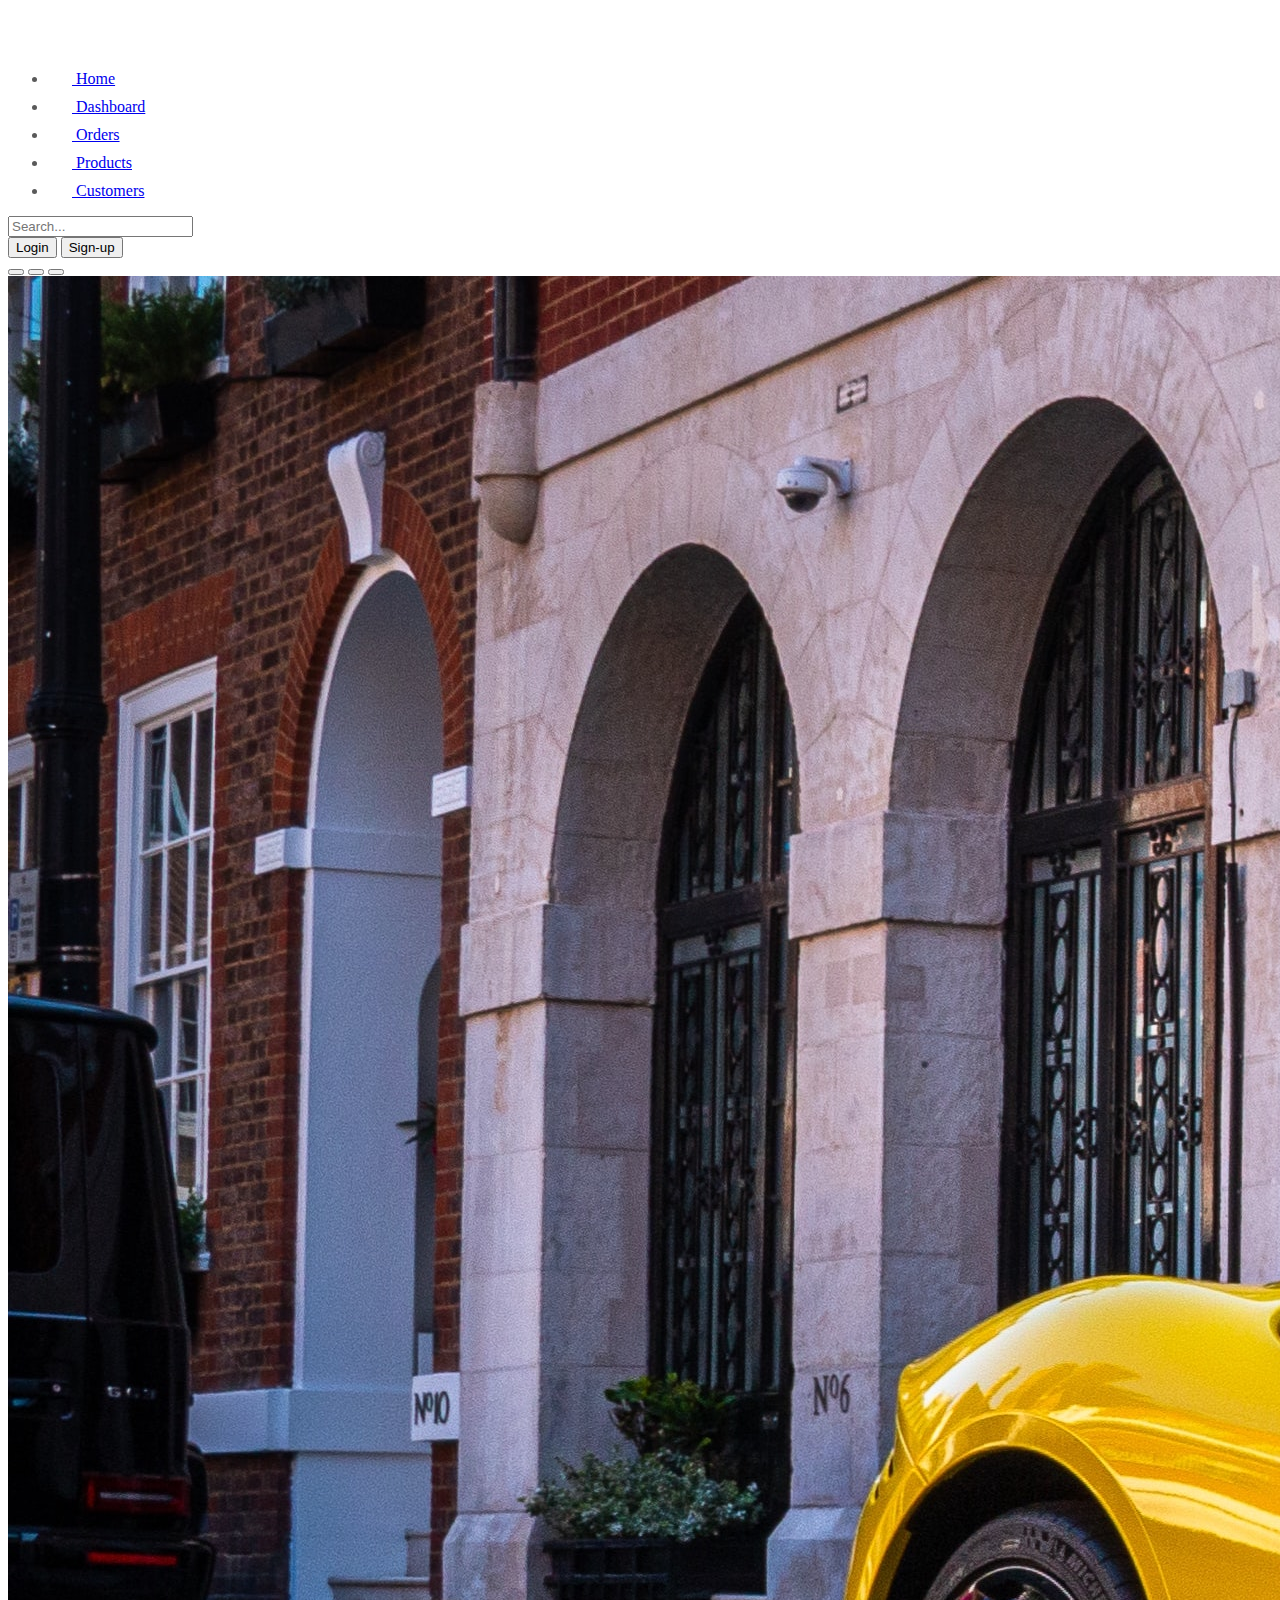
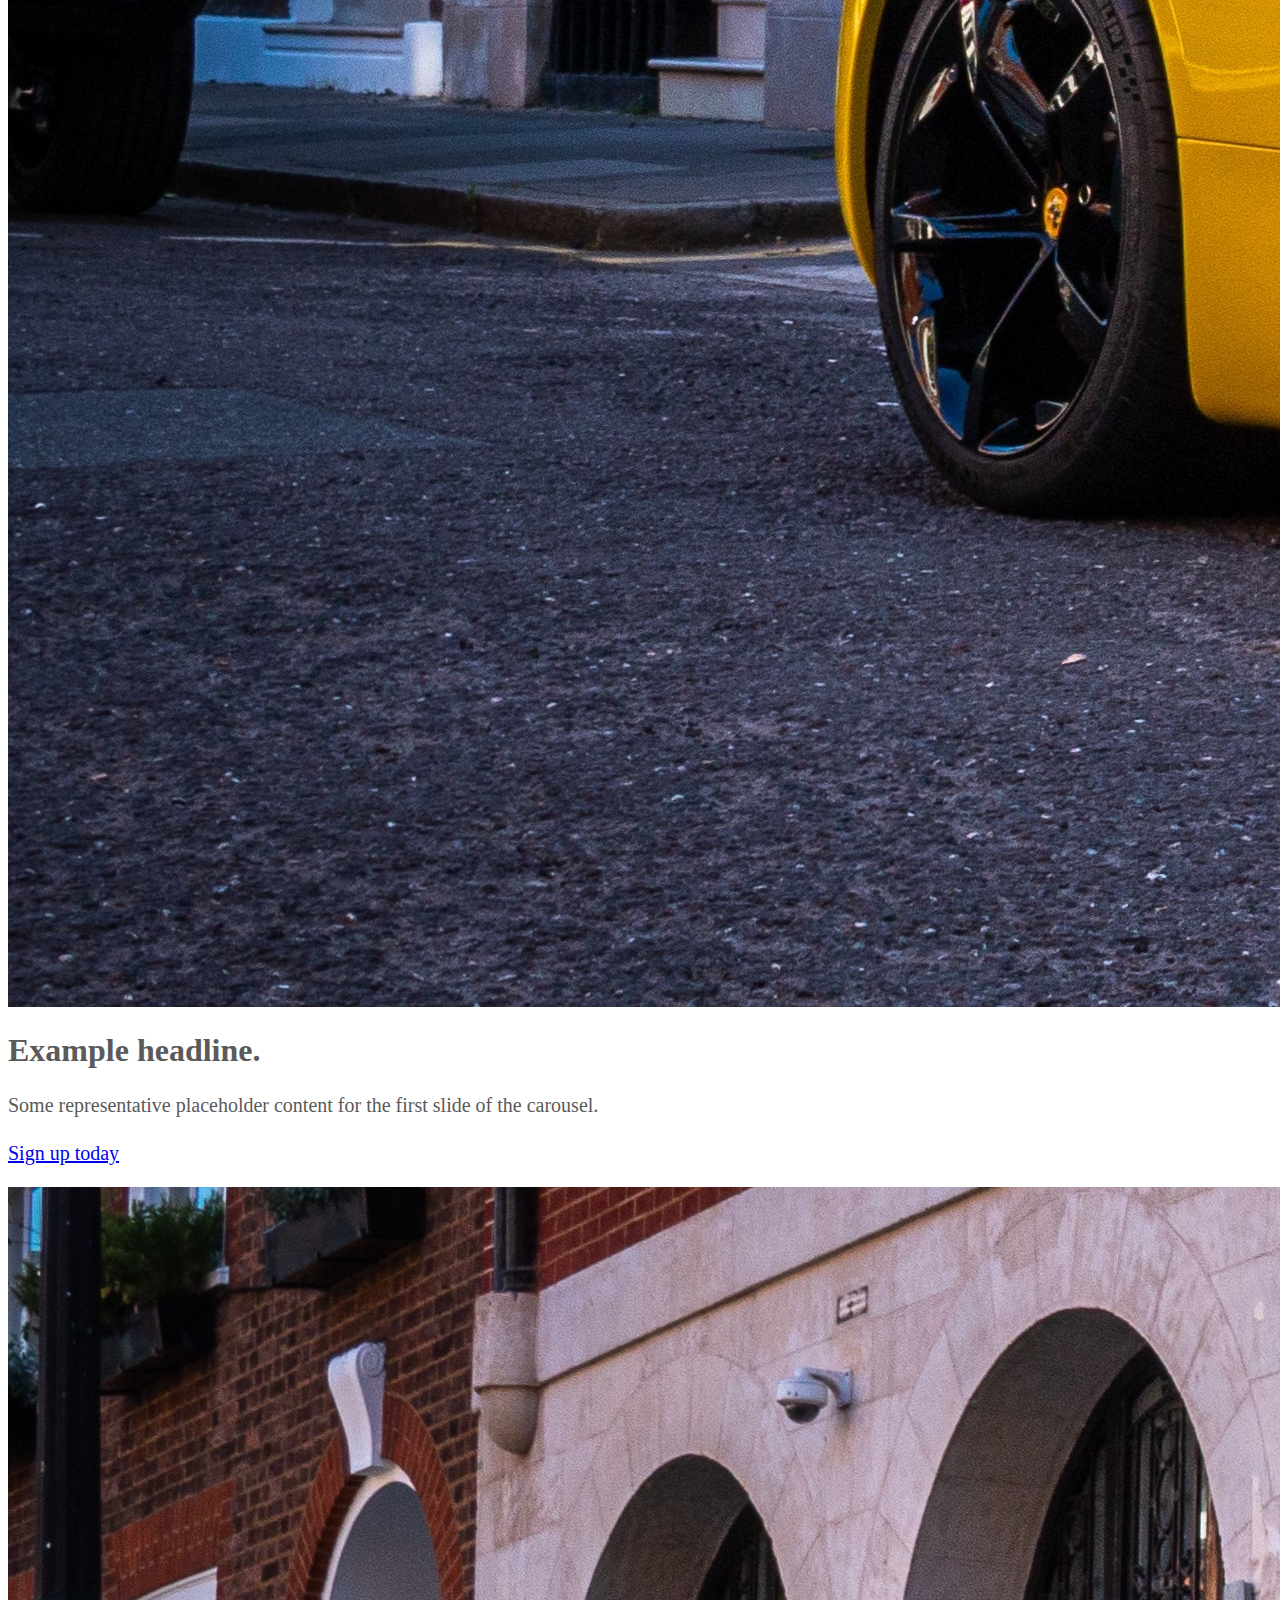
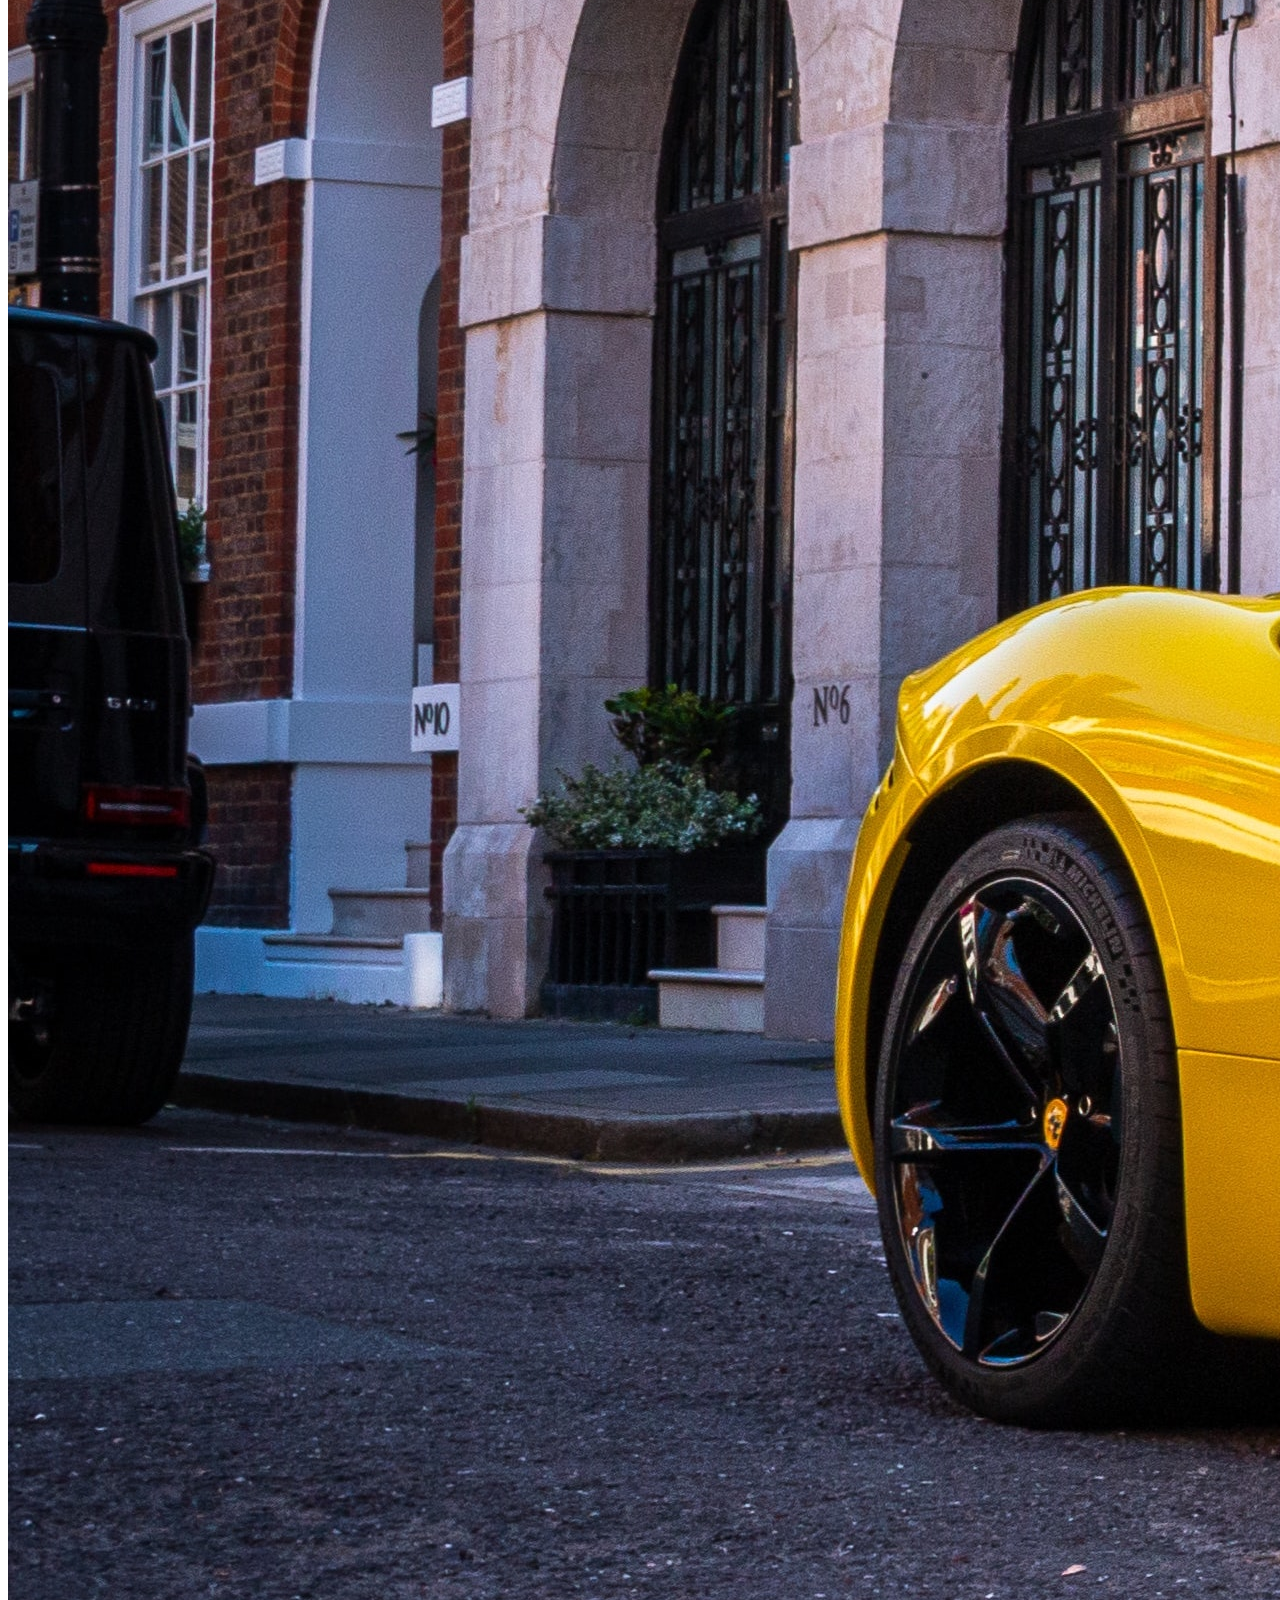
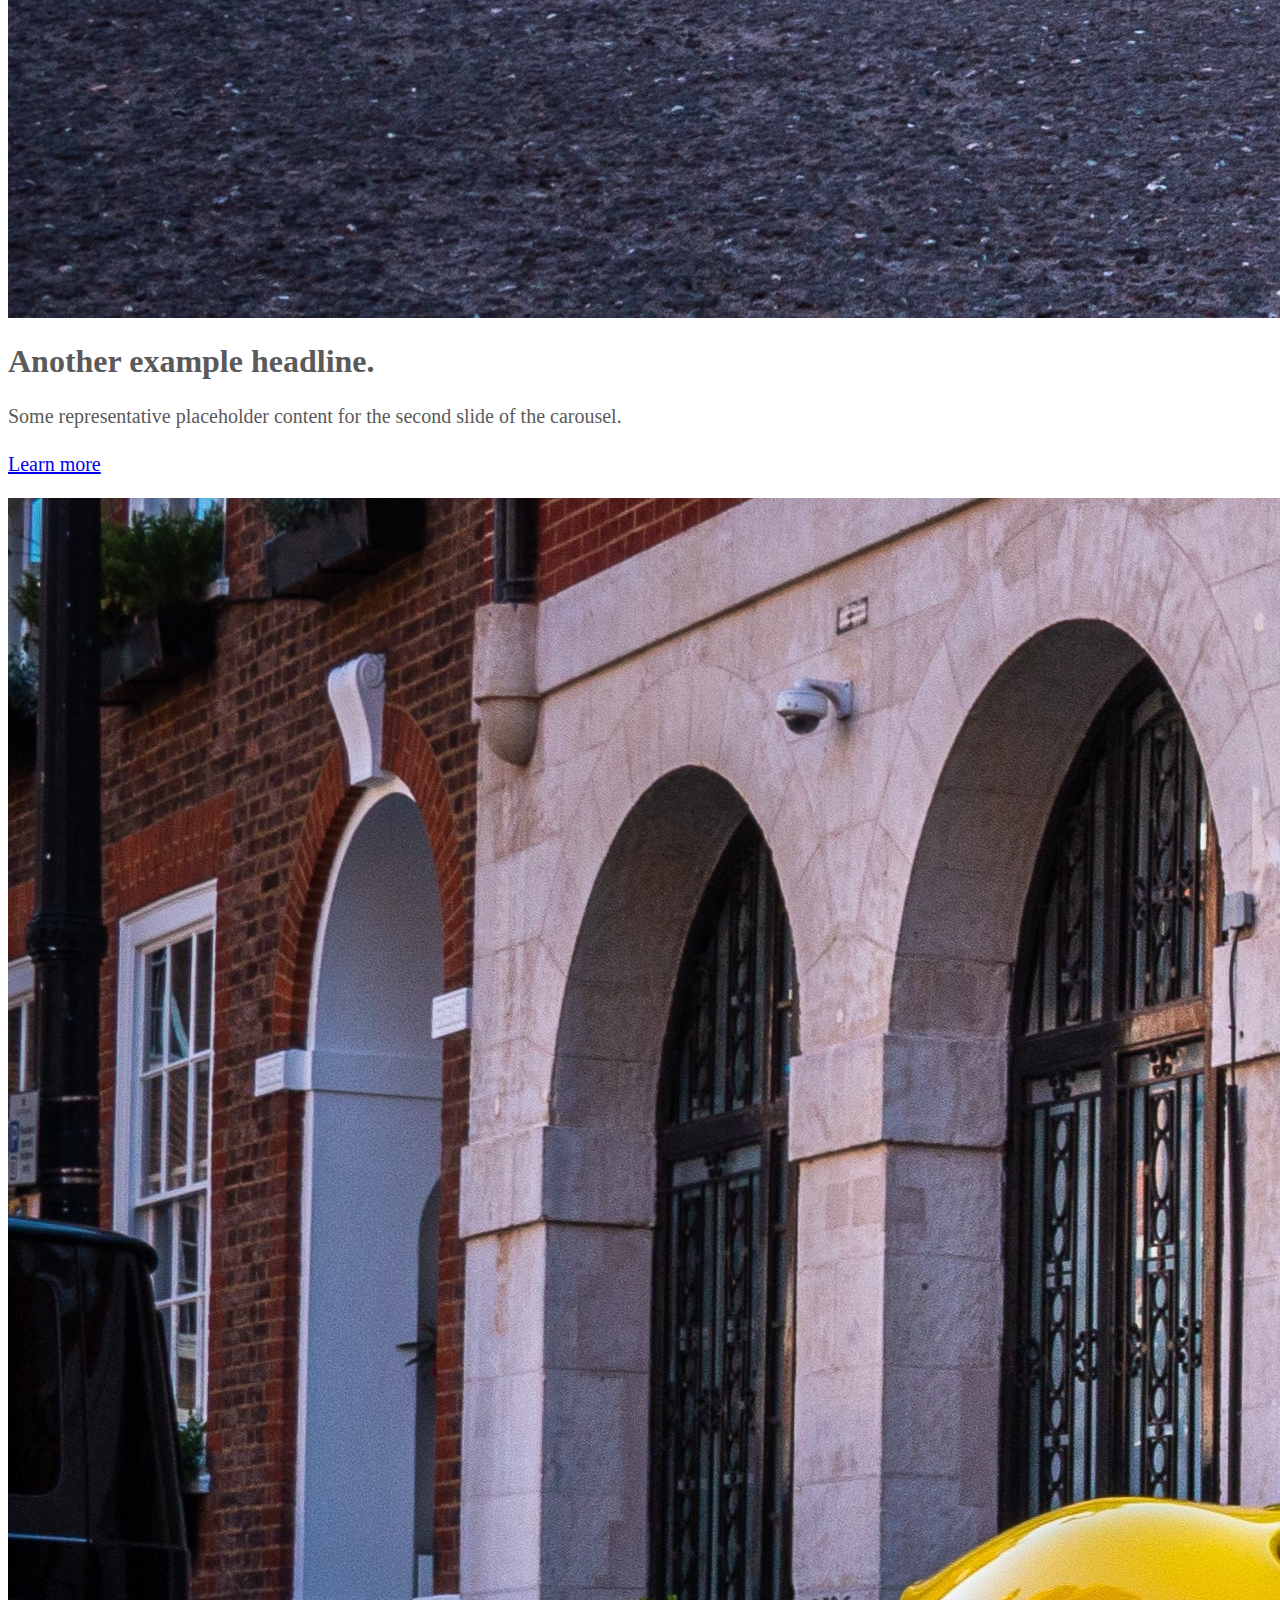
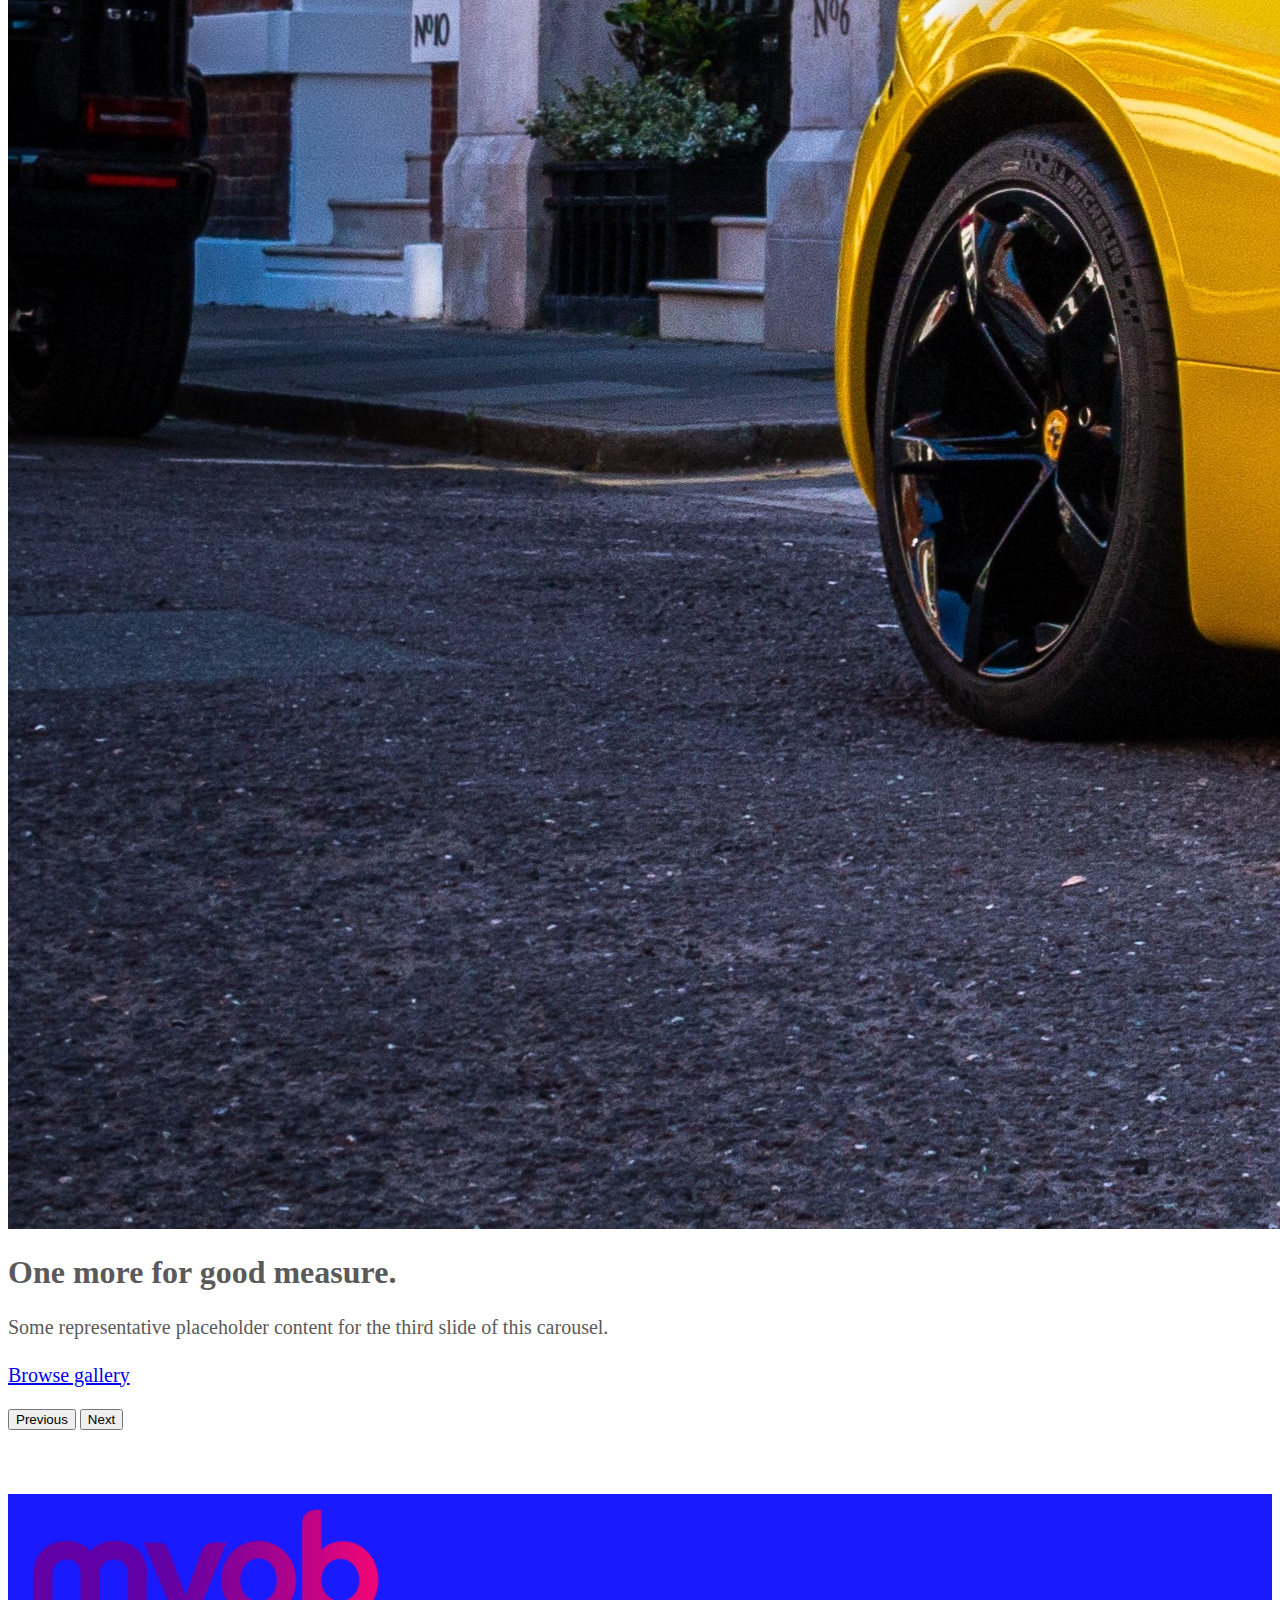
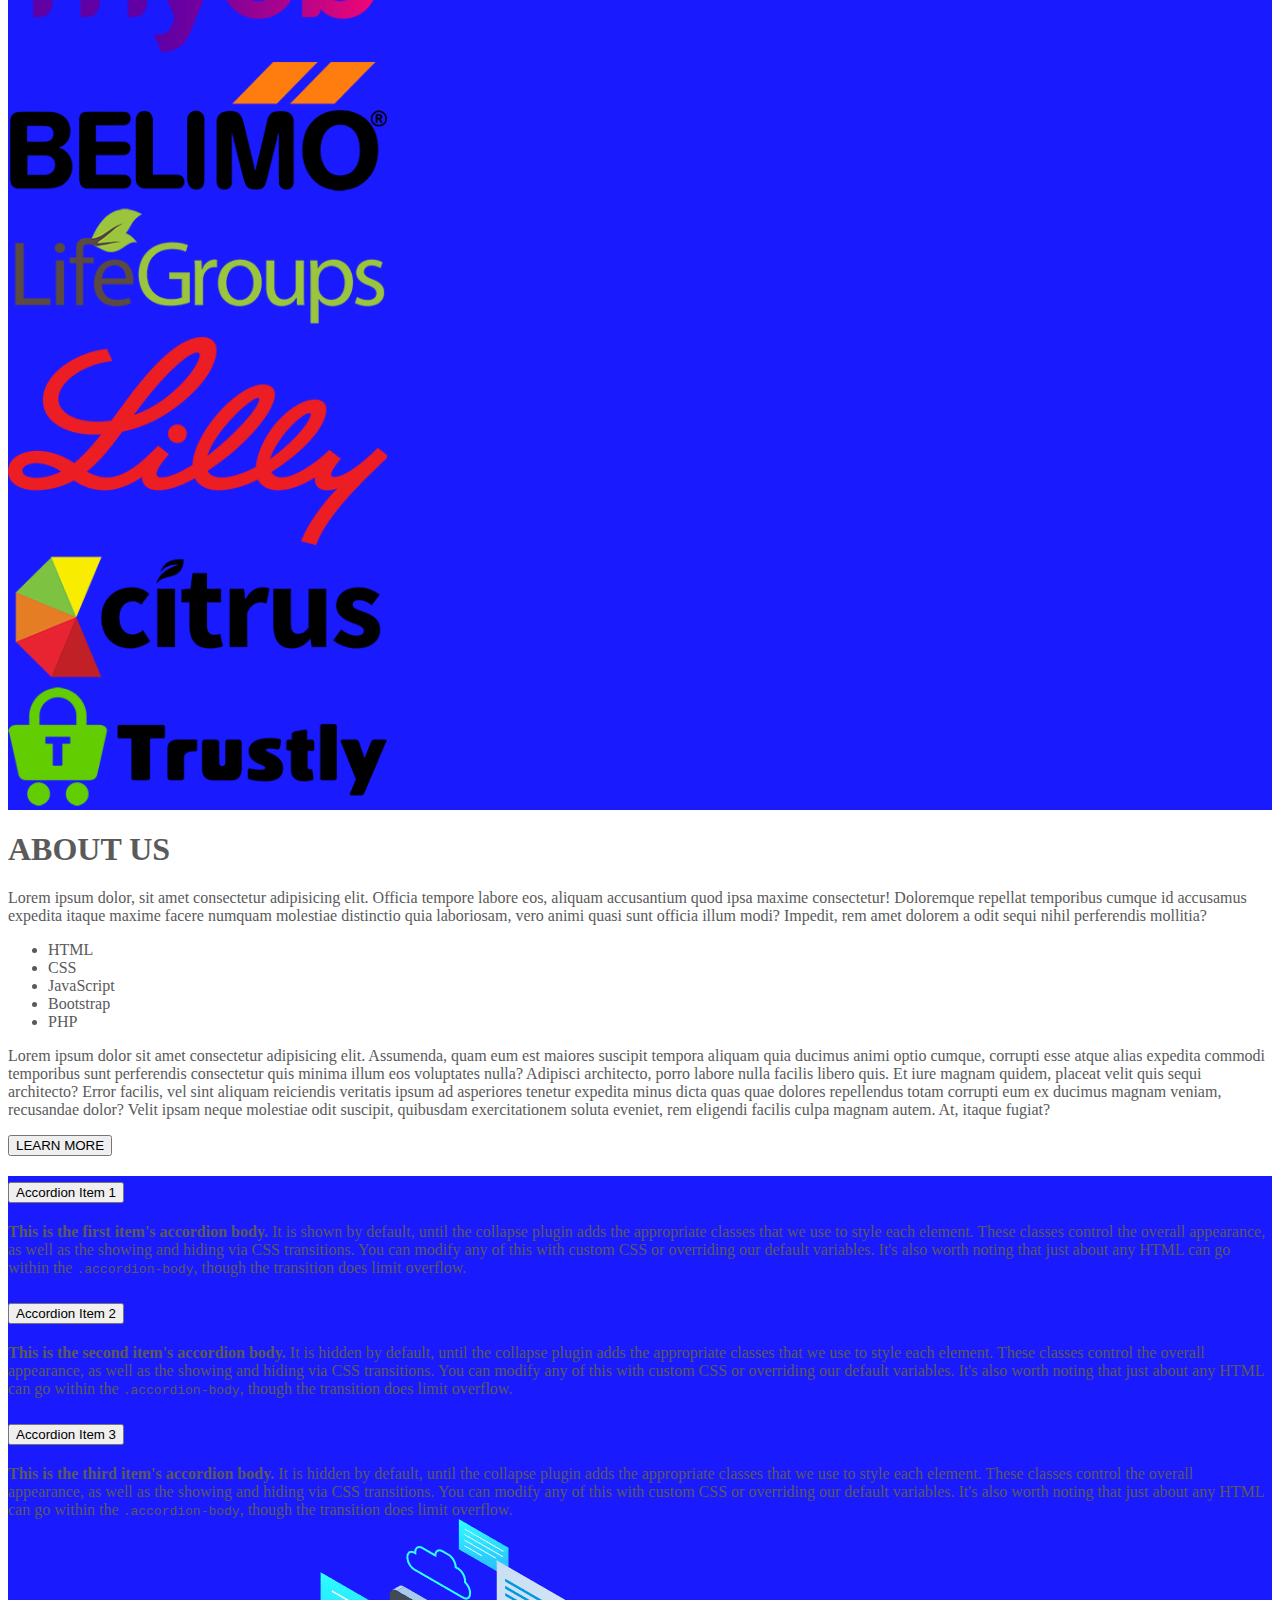
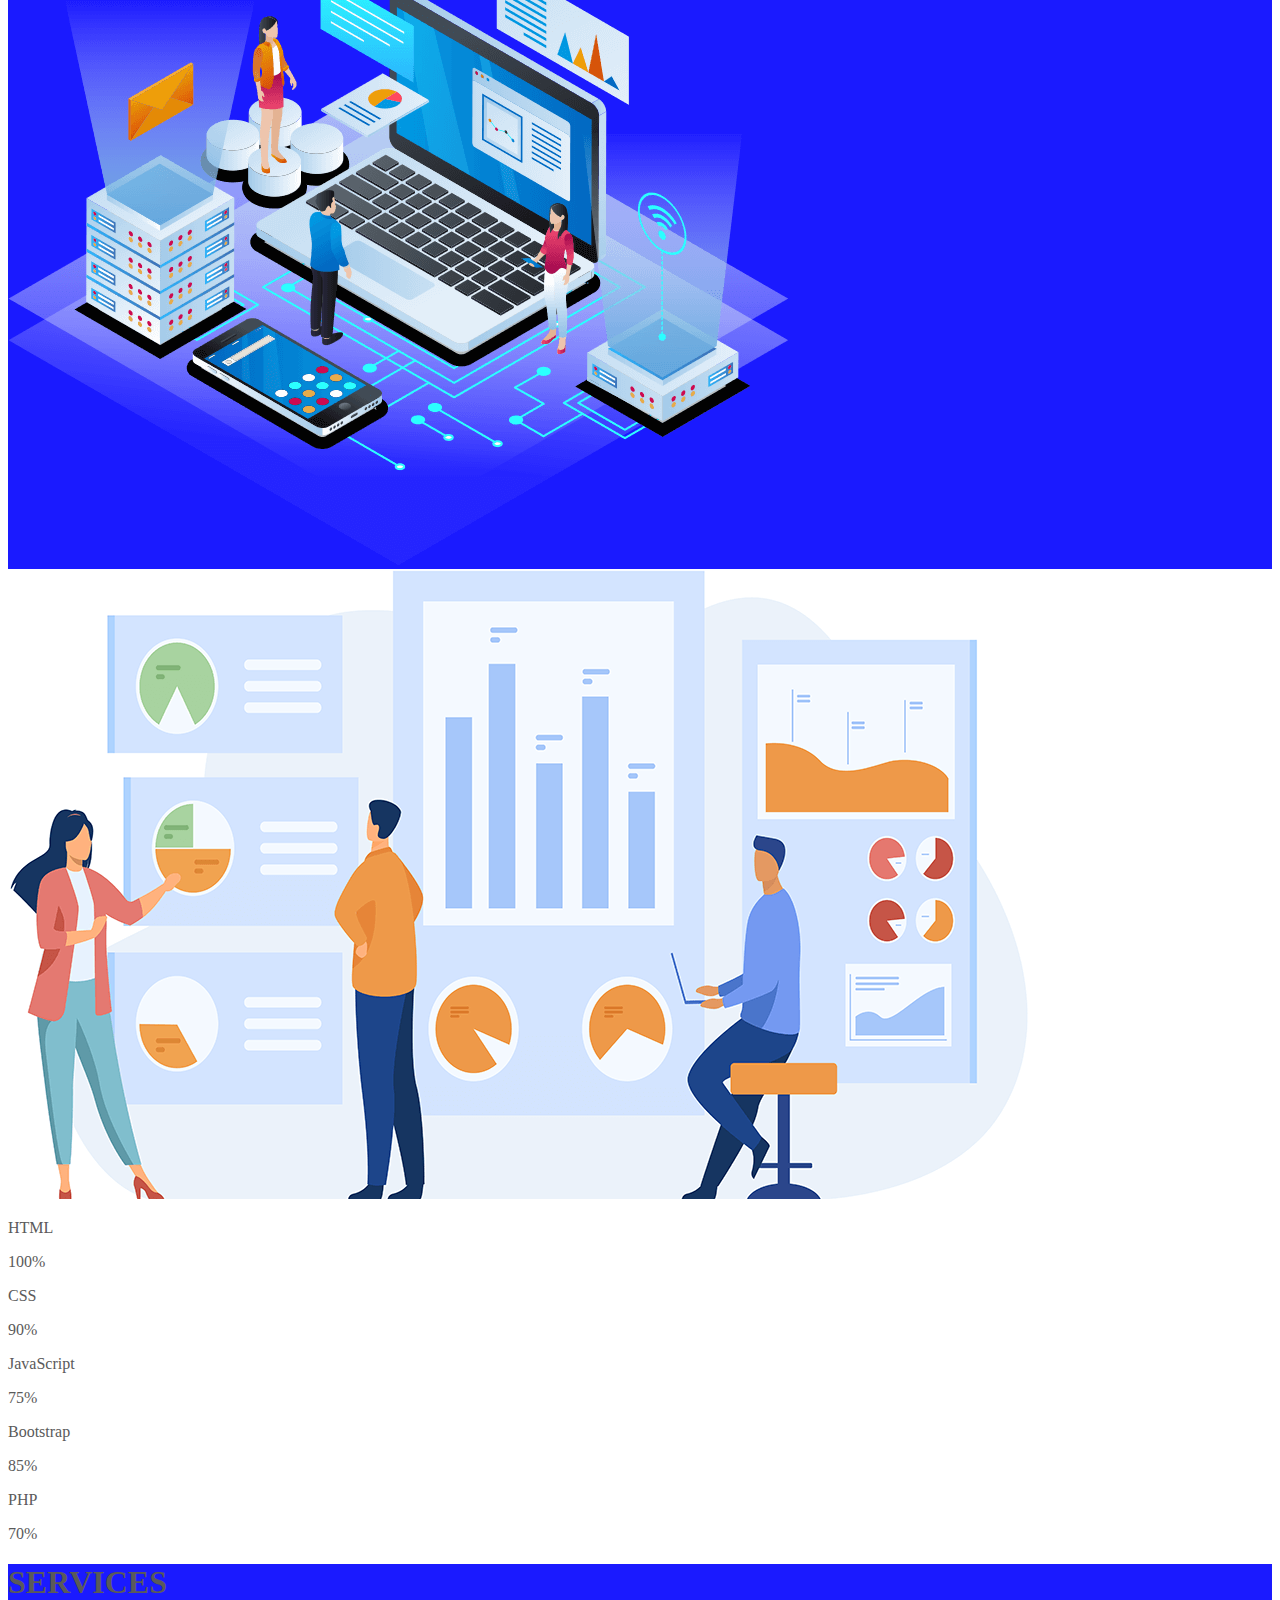
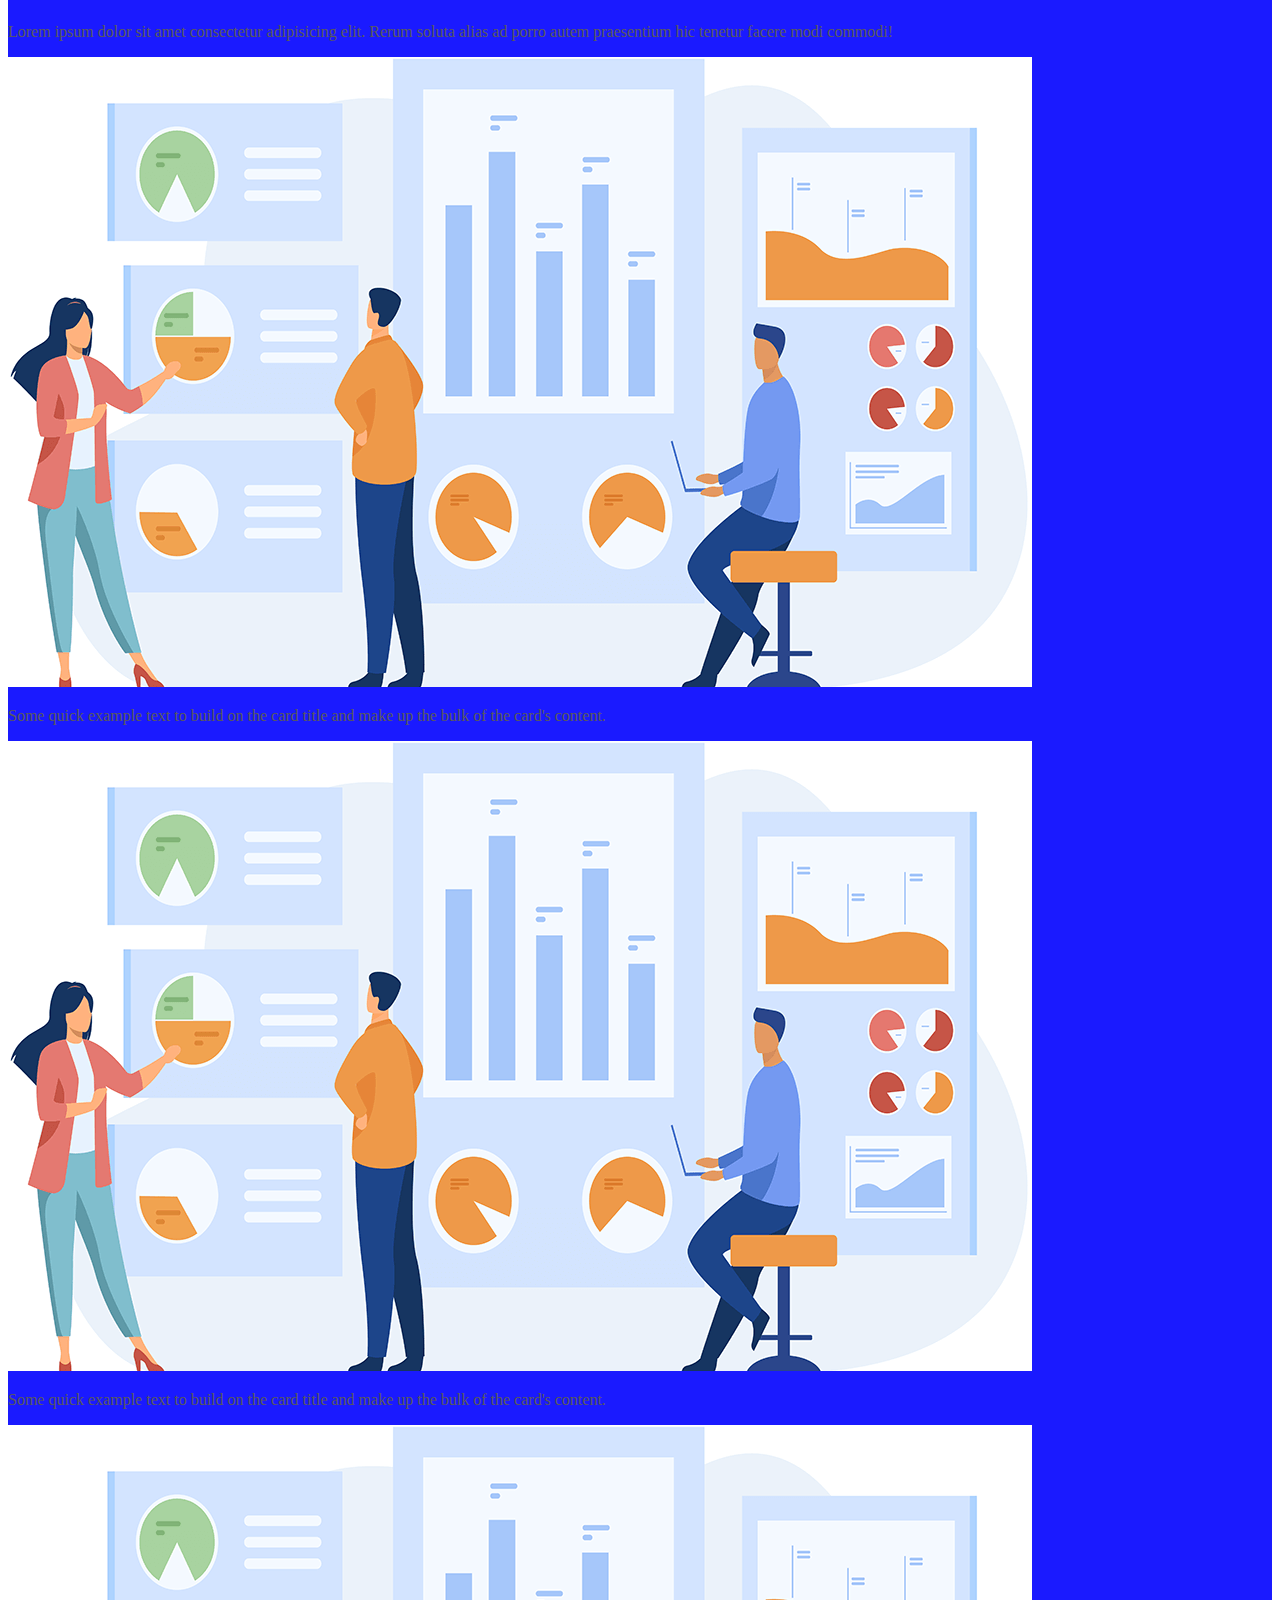
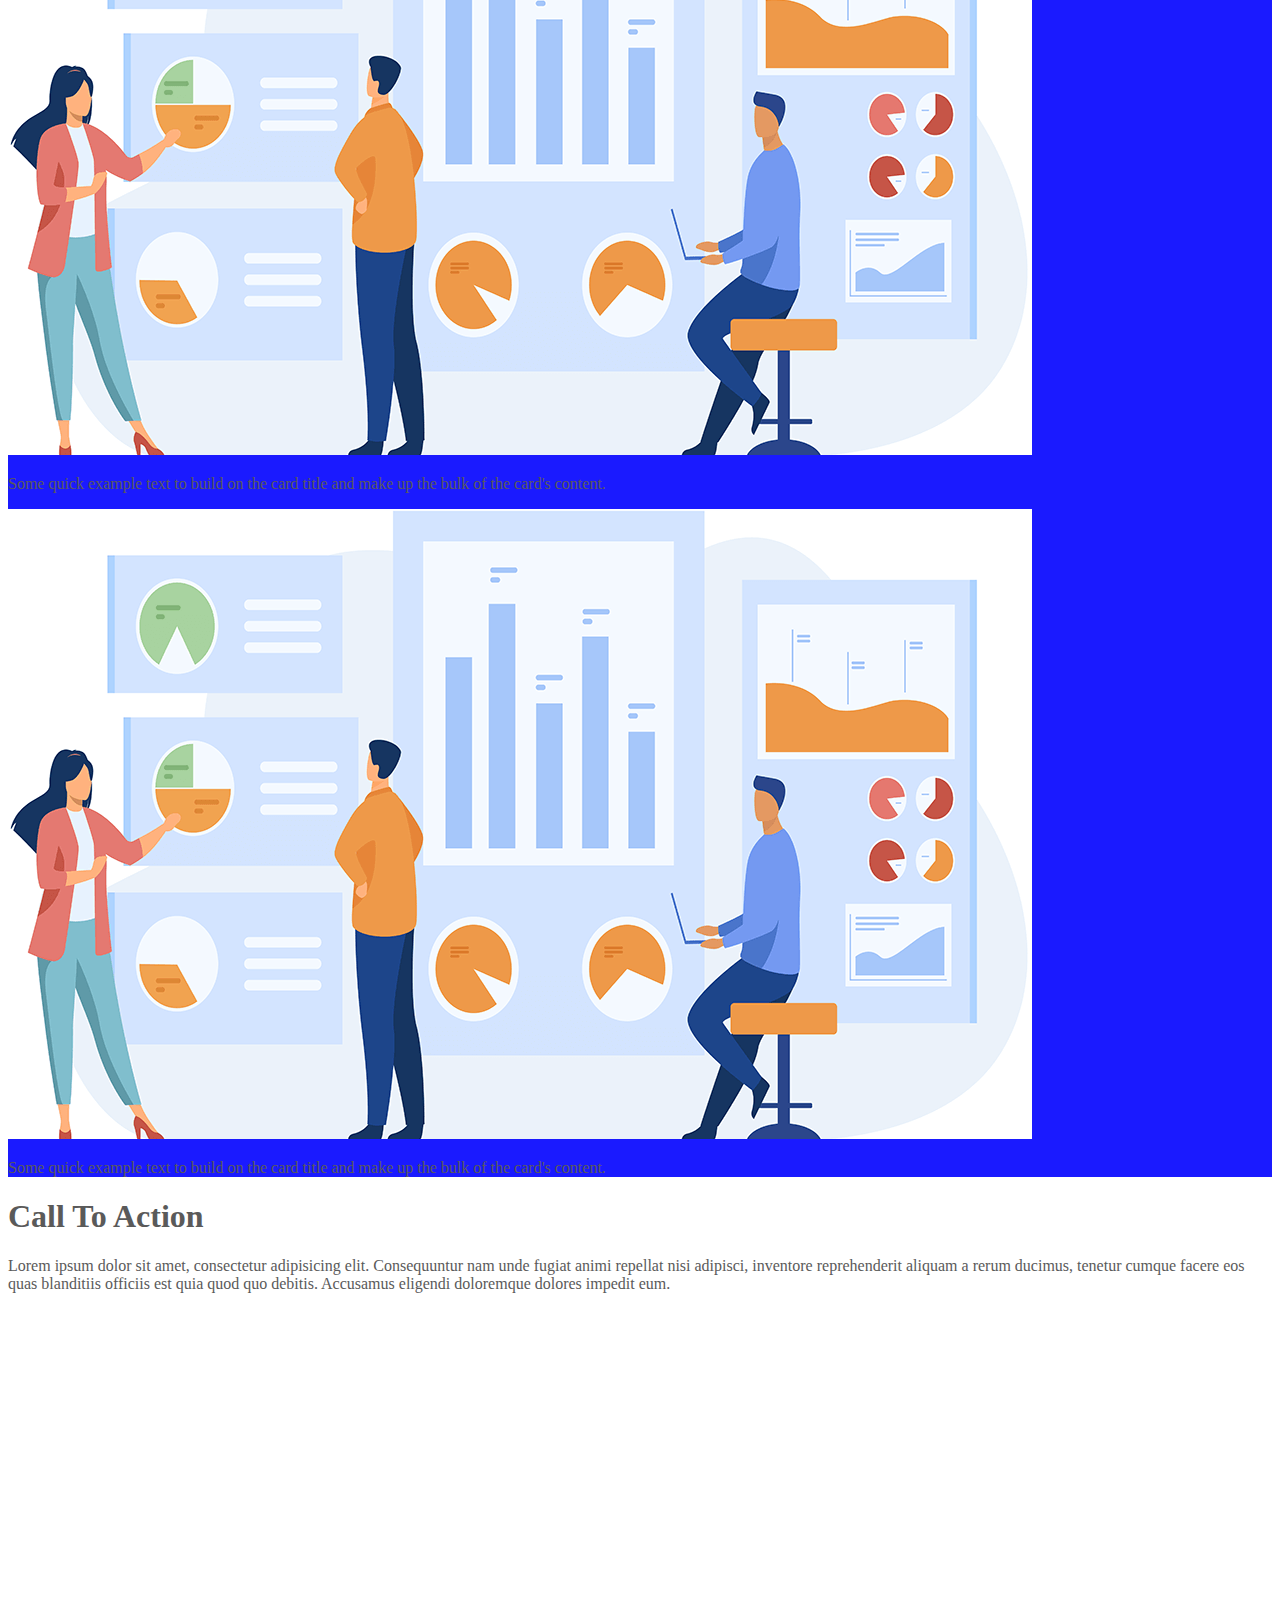
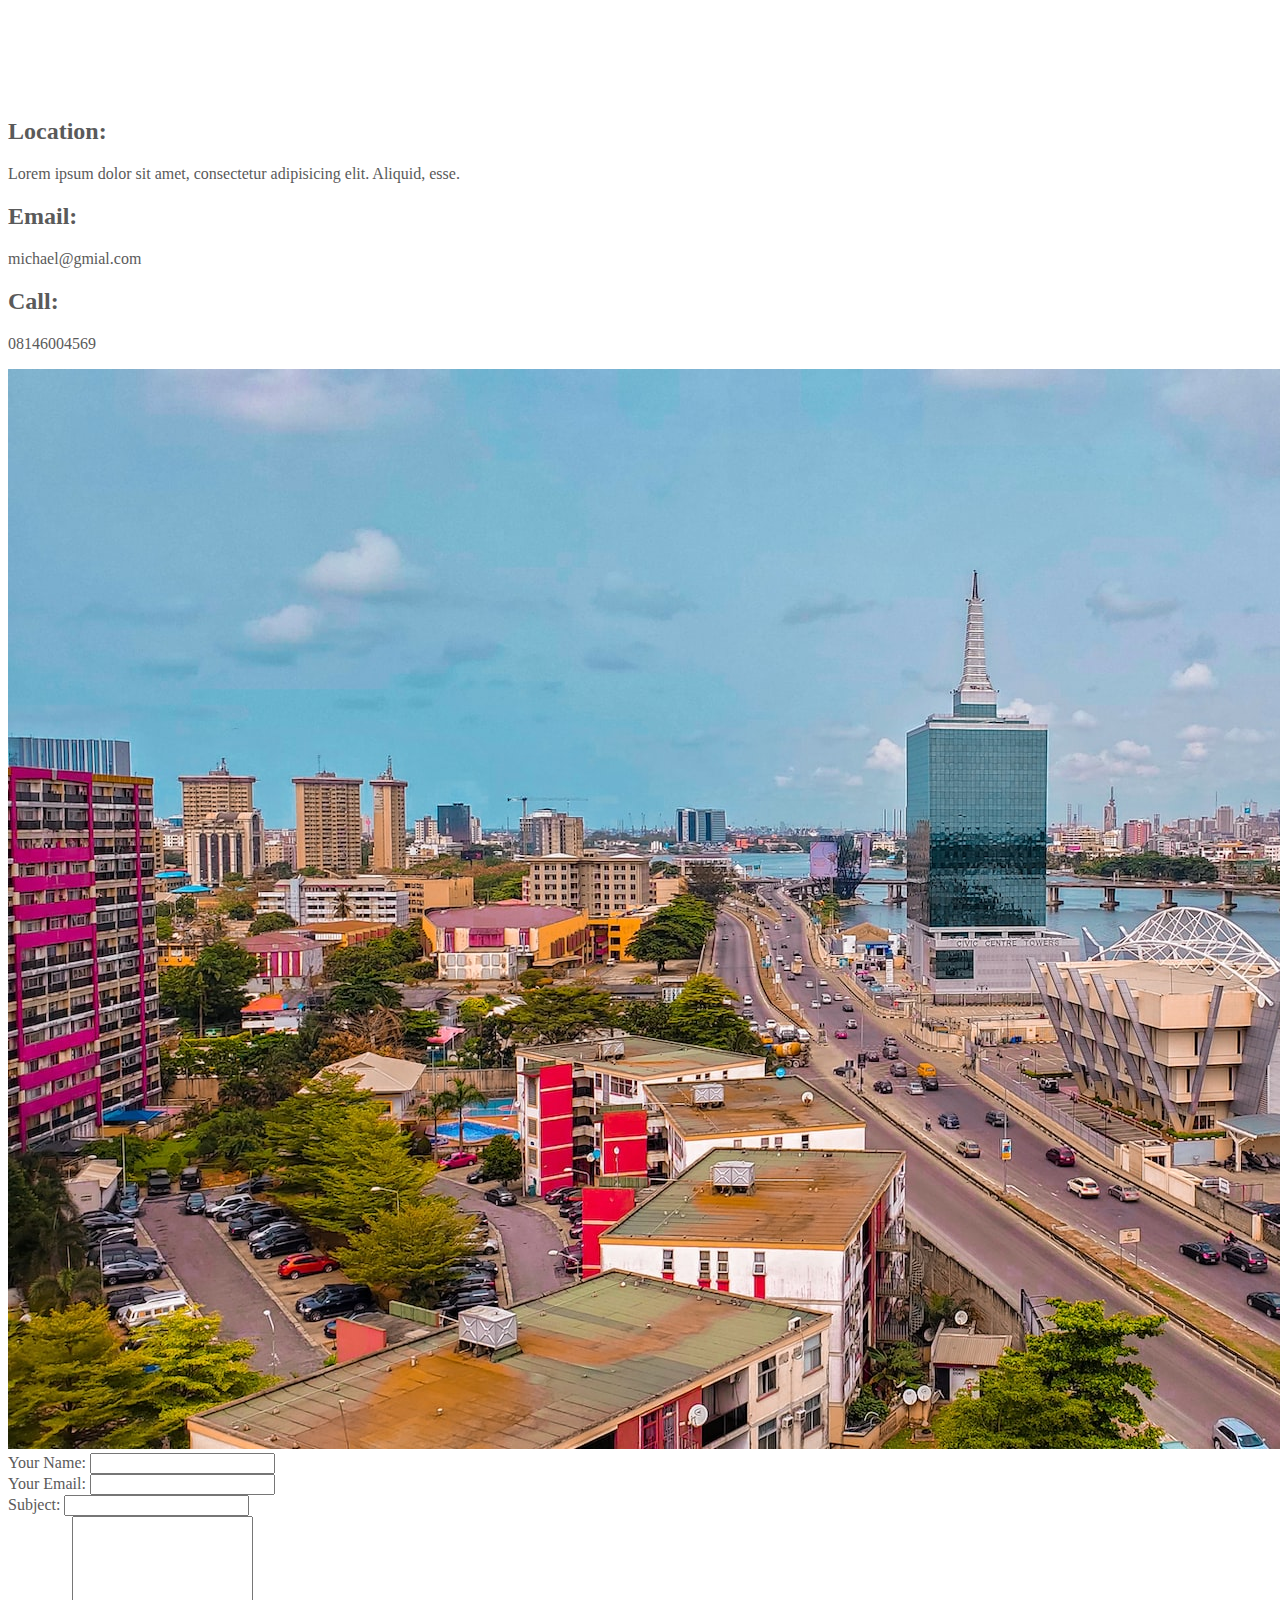
<file: landingpage.html>
<!DOCTYPE html>
<html lang="en">
<head>

    <meta charset="UTF-8">
    <meta http-equiv="X-UA-Compatible" content="IE=edge">
    <meta name="viewport" content="width=device-width, initial-scale=1.0">
    <!-- CSS only -->
    <link href="https://cdn.jsdelivr.net/npm/bootstrap@5.2.2/dist/css/bootstrap.min.css" rel="stylesheet" integrity="sha384-Zenh87qX5JnK2Jl0vWa8Ck2rdkQ2Bzep5IDxbcnCeuOxjzrPF/et3URy9Bv1WTRi" crossorigin="anonymous">
    <link rel="stylesheet" href="landingpage.css">
    <title>Landing Page</title>

</head>

<body style="overflow-x: hidden;">
  <svg xmlns="http://www.w3.org/2000/svg" style="display: none;">
      <symbol id="bootstrap" viewBox="0 0 118 94">
        <title>Bootstrap</title>
        <path fill="white" fill-rule="evenodd" clip-rule="evenodd" d="M24.509 0c-6.733 0-11.715 5.893-11.492 12.284.214 6.14-.064 14.092-2.066 20.577C8.943 39.365 5.547 43.485 0 44.014v5.972c5.547.529 8.943 4.649 10.951 11.153 2.002 6.485 2.28 14.437 2.066 20.577C12.794 88.106 17.776 94 24.51 94H93.5c6.733 0 11.714-5.893 11.491-12.284-.214-6.14.064-14.092 2.066-20.577 2.009-6.504 5.396-10.624 10.943-11.153v-5.972c-5.547-.529-8.934-4.649-10.943-11.153-2.002-6.484-2.28-14.437-2.066-20.577C105.214 5.894 100.233 0 93.5 0H24.508zM80 57.863C80 66.663 73.436 72 62.543 72H44a2 2 0 01-2-2V24a2 2 0 012-2h18.437c9.083 0 15.044 4.92 15.044 12.474 0 5.302-4.01 10.049-9.119 10.88v.277C75.317 46.394 80 51.21 80 57.863zM60.521 28.34H49.948v14.934h8.905c6.884 0 10.68-2.772 10.68-7.727 0-4.643-3.264-7.207-9.012-7.207zM49.948 49.2v16.458H60.91c7.167 0 10.964-2.876 10.964-8.281 0-5.406-3.903-8.178-11.425-8.178H49.948z"></path>
      </symbol>
      <symbol id="home" viewBox="0 0 16 16">
        <path fill="white" d="M8.354 1.146a.5.5 0 0 0-.708 0l-6 6A.5.5 0 0 0 1.5 7.5v7a.5.5 0 0 0 .5.5h4.5a.5.5 0 0 0 .5-.5v-4h2v4a.5.5 0 0 0 .5.5H14a.5.5 0 0 0 .5-.5v-7a.5.5 0 0 0-.146-.354L13 5.793V2.5a.5.5 0 0 0-.5-.5h-1a.5.5 0 0 0-.5.5v1.293L8.354 1.146zM2.5 14V7.707l5.5-5.5 5.5 5.5V14H10v-4a.5.5 0 0 0-.5-.5h-3a.5.5 0 0 0-.5.5v4H2.5z"/>
      </symbol>
      <symbol id="speedometer2" viewBox="0 0 16 16">
        <path fill="white" d="M8 4a.5.5 0 0 1 .5.5V6a.5.5 0 0 1-1 0V4.5A.5.5 0 0 1 8 4zM3.732 5.732a.5.5 0 0 1 .707 0l.915.914a.5.5 0 1 1-.708.708l-.914-.915a.5.5 0 0 1 0-.707zM2 10a.5.5 0 0 1 .5-.5h1.586a.5.5 0 0 1 0 1H2.5A.5.5 0 0 1 2 10zm9.5 0a.5.5 0 0 1 .5-.5h1.5a.5.5 0 0 1 0 1H12a.5.5 0 0 1-.5-.5zm.754-4.246a.389.389 0 0 0-.527-.02L7.547 9.31a.91.91 0 1 0 1.302 1.258l3.434-4.297a.389.389 0 0 0-.029-.518z"/>
        <path fill="white" fill-rule="evenodd" d="M0 10a8 8 0 1 1 15.547 2.661c-.442 1.253-1.845 1.602-2.932 1.25C11.309 13.488 9.475 13 8 13c-1.474 0-3.31.488-4.615.911-1.087.352-2.49.003-2.932-1.25A7.988 7.988 0 0 1 0 10zm8-7a7 7 0 0 0-6.603 9.329c.203.575.923.876 1.68.63C4.397 12.533 6.358 12 8 12s3.604.532 4.923.96c.757.245 1.477-.056 1.68-.631A7 7 0 0 0 8 3z"/>
      </symbol>
      <symbol id="table" viewBox="0 0 16 16">
        <path fill="white" d="M0 2a2 2 0 0 1 2-2h12a2 2 0 0 1 2 2v12a2 2 0 0 1-2 2H2a2 2 0 0 1-2-2V2zm15 2h-4v3h4V4zm0 4h-4v3h4V8zm0 4h-4v3h3a1 1 0 0 0 1-1v-2zm-5 3v-3H6v3h4zm-5 0v-3H1v2a1 1 0 0 0 1 1h3zm-4-4h4V8H1v3zm0-4h4V4H1v3zm5-3v3h4V4H6zm4 4H6v3h4V8z"/>
      </symbol>
      <symbol id="people-circle" viewBox="0 0 16 16">
        <path fill="white" d="M11 6a3 3 0 1 1-6 0 3 3 0 0 1 6 0z"/>
        <path fill="white" fill-rule="evenodd" d="M0 8a8 8 0 1 1 16 0A8 8 0 0 1 0 8zm8-7a7 7 0 0 0-5.468 11.37C3.242 11.226 4.805 10 8 10s4.757 1.225 5.468 2.37A7 7 0 0 0 8 1z"/>
      </symbol>
      <symbol id="grid" viewBox="0 0 16 16">
        <path fill="white" d="M1 2.5A1.5 1.5 0 0 1 2.5 1h3A1.5 1.5 0 0 1 7 2.5v3A1.5 1.5 0 0 1 5.5 7h-3A1.5 1.5 0 0 1 1 5.5v-3zM2.5 2a.5.5 0 0 0-.5.5v3a.5.5 0 0 0 .5.5h3a.5.5 0 0 0 .5-.5v-3a.5.5 0 0 0-.5-.5h-3zm6.5.5A1.5 1.5 0 0 1 10.5 1h3A1.5 1.5 0 0 1 15 2.5v3A1.5 1.5 0 0 1 13.5 7h-3A1.5 1.5 0 0 1 9 5.5v-3zm1.5-.5a.5.5 0 0 0-.5.5v3a.5.5 0 0 0 .5.5h3a.5.5 0 0 0 .5-.5v-3a.5.5 0 0 0-.5-.5h-3zM1 10.5A1.5 1.5 0 0 1 2.5 9h3A1.5 1.5 0 0 1 7 10.5v3A1.5 1.5 0 0 1 5.5 15h-3A1.5 1.5 0 0 1 1 13.5v-3zm1.5-.5a.5.5 0 0 0-.5.5v3a.5.5 0 0 0 .5.5h3a.5.5 0 0 0 .5-.5v-3a.5.5 0 0 0-.5-.5h-3zm6.5.5A1.5 1.5 0 0 1 10.5 9h3a1.5 1.5 0 0 1 1.5 1.5v3a1.5 1.5 0 0 1-1.5 1.5h-3A1.5 1.5 0 0 1 9 13.5v-3zm1.5-.5a.5.5 0 0 0-.5.5v3a.5.5 0 0 0 .5.5h3a.5.5 0 0 0 .5-.5v-3a.5.5 0 0 0-.5-.5h-3z"/>
      </symbol>
  </svg>

  <!-- Begining of Navbar -->
  <nav class="sticky-top">
      <div class="px-3 py-2 text-bg-info">
        <div class="container">
          <div class="d-flex flex-wrap align-items-center justify-content-center justify-content-lg-start">
            <a href="/" class="d-flex align-items-center my-2 my-lg-0 me-lg-auto text-white text-decoration-none">
              <svg class="bi me-2" width="40" height="32" role="img" aria-label="Bootstrap"><use xlink:href="#bootstrap"/></svg>
            </a>
  
            <ul class="nav col-12 col-lg-auto my-2 justify-content-center my-md-0 text-small">
              <li>
                <a href="#" class="nav-link text-white">
                  <svg class="bi d-block mx-auto mb-1 " width="24" height="24"><use xlink:href="#home"/></svg>
                  Home
                </a>
              </li>
              <li>
                <a href="#" class="nav-link text-white">
                  <svg class="bi d-block mx-auto mb-1" width="24" height="24"><use xlink:href="#speedometer2"/></svg>
                  Dashboard
                </a>
              </li>
              <li>
                <a href="#" class="nav-link text-white">
                  <svg class="bi d-block mx-auto mb-1" width="24" height="24"><use xlink:href="#table"/></svg>
                  Orders
                </a>
              </li>
              <li>
                <a href="#" class="nav-link text-white">
                  <svg class="bi d-block mx-auto mb-1" width="24" height="24"><use xlink:href="#grid"/></svg>
                  Products
                </a>
              </li>
              <li>
                <a href="#" class="nav-link text-white">
                  <svg class="bi d-block mx-auto mb-1" width="24" height="24"><use xlink:href="#people-circle"/></svg>
                  Customers
                </a>
              </li>
            </ul>
          </div>
        </div>
      </div>
      <div class="px-3 py-2 border-bottom bg-info">
        <div class="container d-flex flex-wrap justify-content-center">
          <form class="col-12 col-lg-auto mb-2 mb-lg-0 me-lg-auto" role="search">
            <input type="search" class="form-control" placeholder="Search..." aria-label="Search">
          </form>
  
          <div class="text-end">
            <button type="button" class="btn btn-light text-dark me-2">Login</button>
            <button type="button" class="btn btn-primary">Sign-up</button>
          </div>
        </div>
      </div>
  </nav>    
  <!-- End of Navbar -->

  <!-- Beginning of Carousel -->
  <main>
    <div id="myCarousel" class="carousel slide" data-bs-ride="carousel">
      <div class="carousel-indicators">
        <button type="button" data-bs-target="#myCarousel" data-bs-slide-to="0" class="active" aria-current="true" aria-label="Slide 1"></button>
        <button type="button" data-bs-target="#myCarousel" data-bs-slide-to="1" aria-label="Slide 2"></button>
        <button type="button" data-bs-target="#myCarousel" data-bs-slide-to="2" aria-label="Slide 3"></button>
      </div>
      <div class="carousel-inner">
        <div class="carousel-item active">
          <img src="car2.jpg" class="bd-placeholder-img img-fluid" alt="">
          
  
          <div class="container">
            
            <div class="carousel-caption text-start">
              
              <h1>Example headline.</h1>
              <p>Some representative placeholder content for the first slide of the carousel.</p>
              <p><a class="btn btn-lg btn-primary" href="#">Sign up today</a></p>
            </div>
          </div>
        </div>
        <div class="carousel-item">
            <img src="car2.jpg" class="bd-placeholder-img img-fluid" alt="">
  
          <div class="container">
            <div class="carousel-caption">
              <h1>Another example headline.</h1>
              <p>Some representative placeholder content for the second slide of the carousel.</p>
              <p><a class="btn btn-lg btn-primary" href="#">Learn more</a></p>
            </div>
          </div>
        </div>
        <div class="carousel-item">
          <img src="car2.jpg" class="bd-placeholder-img img-fluid" alt="">

          <div class="container">
            <div class="carousel-caption text-end">
              <h1>One more for good measure.</h1>
              <p>Some representative placeholder content for the third slide of this carousel.</p>
              <p><a class="btn btn-lg btn-primary" href="#">Browse gallery</a></p>
            </div>
          </div>
        </div>
      </div>
      <button class="carousel-control-prev" type="button" data-bs-target="#myCarousel" data-bs-slide="prev">
        <span class="carousel-control-prev-icon" aria-hidden="true"></span>
        <span class="visually-hidden">Previous</span>
      </button>
      <button class="carousel-control-next" type="button" data-bs-target="#myCarousel" data-bs-slide="next">
        <span class="carousel-control-next-icon" aria-hidden="true"></span>
        <span class="visually-hidden">Next</span>
      </button>
    </div>
    <!-- End of Carousel -->
  </main>
  <!--Beginning of Client logo -->
  <div style="background-color: #1a1aff;">
    <div class="row container-fluid mx-5 justify-content-center">
      <div class="col-lg-2 col-md-4 col-sm-6 col-xs-6"><img width="30%" src="./img/myob.png" class="img-fluid py-1 mx-5 " alt=""></div>
      <div class="col-lg-2 col-md-4 col-sm-6 col-xs-6"><img width="30%" src="./img/belimo.png" class="img-fluid py-1 mx-5" alt=""></div>
      <div class="col-lg-2 col-md-4 col-sm-6 col-xs-6"><img width="30%" src="./img/lifegroup.png" class="img-fluid py-1 mx-5" alt=""></div>
      <div class="col-lg-2 col-md-4 col-sm-6 col-xs-6"><img width="30%" src="./img/lilly.png" class="img-fluid py-1 mx-5" alt=""></div>
      <div class="col-lg-2 col-md-4 col-sm-6 col-xs-6"><img width="30%" src="./img/citrus.png" class="img-fluid py-1 mx-5" alt=""></div>
      <div class="col-lg-2 col-md-4 col-sm-6 col-xs-6"><img width="30%" src="./img/trustly.png" class="img-fluid py-1 mx-5" alt=""></div>
    </div>
  </div>
  <!-- End of Client logo -->  

  <!--Beginning About Us -->
  <div class="m-4 pt-4">
    <div class="container">
      <h1 class="text-center text-info">ABOUT US</h1>
      <div class="row pt-3">
        <div class="col-lg-6 col-md-12 col-sm-12 col-xs-12">
          <p>Lorem ipsum dolor, sit amet consectetur adipisicing elit. Officia tempore labore eos, aliquam accusantium quod ipsa maxime consectetur! Doloremque repellat temporibus cumque id accusamus expedita itaque maxime facere numquam molestiae distinctio quia laboriosam, vero animi quasi sunt officia illum modi? Impedit, rem amet dolorem a odit sequi nihil perferendis mollitia?</p>
          <ul>
            <li>HTML</li>
            <li>CSS</li>
            <li>JavaScript</li>
            <li>Bootstrap</li>
            <li>PHP</li>
          </ul>
        </div>
        <div class="col-lg-6 col-md-12 col-sm-12 col-xs-12">
          <p>
            Lorem ipsum dolor sit amet consectetur adipisicing elit. Assumenda, quam eum est maiores suscipit tempora aliquam quia ducimus animi optio cumque, corrupti esse atque alias expedita commodi temporibus sunt perferendis consectetur quis minima illum eos voluptates nulla? Adipisci architecto, porro labore nulla facilis libero quis. Et iure magnam quidem, placeat velit quis sequi architecto? Error facilis, vel sint aliquam reiciendis veritatis ipsum ad asperiores tenetur expedita minus dicta quas quae dolores repellendus totam corrupti eum ex ducimus magnam veniam, recusandae dolor? Velit ipsam neque molestiae odit suscipit, quibusdam exercitationem soluta eveniet, rem eligendi facilis culpa magnam autem. At, itaque fugiat?

          </p>
          <button class="btn btn-outline-info">LEARN MORE</button>
        </div>
      </div>
    </div>        
  </div>

  <!-- Accordion Start -->
  <div class="my-5 pt-5" style="background-color: #1a1aff;">
    <div class="container-fluid" >
      <div class="row">
        <div class="col-lg-6 col-md-12 col-sm-12 col-xs-12">
          <div class="accordion" id="accordionExample">
                    <div class="accordion-item my-3">
                      <h2 class="accordion-header" id="headingOne">
                        <button class="accordion-button" type="button" data-bs-toggle="collapse" data-bs-target="#collapseOne" aria-expanded="true" aria-controls="collapseOne">
                          Accordion Item 1
                        </button>
                      </h2>
                      <div id="collapseOne" class="accordion-collapse collapse show" aria-labelledby="headingOne" data-bs-parent="#accordionExample">
                        <div class="accordion-body">
                          <strong>This is the first item's accordion body.</strong> It is shown by default, until the collapse plugin adds the appropriate classes that we use to style each element. These classes control the overall appearance, as well as the showing and hiding via CSS transitions. You can modify any of this with custom CSS or overriding our default variables. It's also worth noting that just about any HTML can go within the <code>.accordion-body</code>, though the transition does limit overflow.
                        </div>
                      </div>
                    </div>

                    <div class="accordion-item my-3 ">
                      <h2 class="accordion-header" id="headingTwo">
                        <button class="accordion-button collapsed" type="button" data-bs-toggle="collapse" data-bs-target="#collapseTwo" aria-expanded="false" aria-controls="collapseTwo">
                          Accordion Item 2
                        </button>
                      </h2>
                      <div id="collapseTwo" class="accordion-collapse collapse" aria-labelledby="headingTwo" data-bs-parent="#accordionExample">
                        <div class="accordion-body">
                          <strong>This is the second item's accordion body.</strong> It is hidden by default, until the collapse plugin adds the appropriate classes that we use to style each element. These classes control the overall appearance, as well as the showing and hiding via CSS transitions. You can modify any of this with custom CSS or overriding our default variables. It's also worth noting that just about any HTML can go within the <code>.accordion-body</code>, though the transition does limit overflow.
                        </div>
                      </div>
                    </div>

                    <div class="accordion-item my-3">
                      <h2 class="accordion-header" id="headingThree">
                        <button class="accordion-button collapsed" type="button" data-bs-toggle="collapse" data-bs-target="#collapseThree" aria-expanded="false" aria-controls="collapseThree">
                          Accordion Item 3
                        </button>
                      </h2>
                      <div id="collapseThree" class="accordion-collapse collapse" aria-labelledby="headingThree" data-bs-parent="#accordionExample">
                        <div class="accordion-body">
                          <strong>This is the third item's accordion body.</strong> It is hidden by default, until the collapse plugin adds the appropriate classes that we use to style each element. These classes control the overall appearance, as well as the showing and hiding via CSS transitions. You can modify any of this with custom CSS or overriding our default variables. It's also worth noting that just about any HTML can go within the <code>.accordion-body</code>, though the transition does limit overflow.
                        </div>
                      </div>
                    </div>
                </div>
        </div>

        <div class="col-lg-6 col-md-12 col-sm-12 col-xs-12">
          <img class="img-fluid" src="./img/hero-img.png" alt="">
        </div>
      </div>
    </div>      
  </div>

  <!-- Accordion Ends -->

  <!-- progress bar section -->
  <div class="my-5 pt-5 container">
      <div class="row">
        <div class="col-lg-6 col-md-12 col-sm-12 col-xs-12">
        <img class="img-fluid" src="./img/skills.png" alt="">
        </div>

        <div class="col-lg-6 col-md-12 col-sm-12 col-xs-12">
        <div class="my-2">
          <p>HTML</p>  
          <div class="progress-bar rounded bg-info" role="progressbar" aria-label="Example with label" style="width: 100%;" aria-valuenow="25" aria-valuemin="0" aria-valuemax="100">100%</div>              
        </div>
        
        <div class="my-2">
          <p>CSS</p>  
          <div class="progress-bar rounded bg-info" role="progressbar" aria-label="Example with label" style="width: 90%;" aria-valuenow="25" aria-valuemin="0" aria-valuemax="100">90%</div>              
        </div>

        <div class="my-2">
          <p>JavaScript</p>  
          <div class="progress-bar rounded bg-info" role="progressbar" aria-label="Example with label" style="width: 75%;" aria-valuenow="25" aria-valuemin="0" aria-valuemax="100">75%</div>              
        </div>

        <div class="my-2">
          <p>Bootstrap</p>  
          <div class="progress-bar rounded bg-info" role="progressbar" aria-label="Example with label" style="width: 85%;" aria-valuenow="25" aria-valuemin="0" aria-valuemax="100">85%</div>              
        </div>

        <div class="my-2">
          <p>PHP</p>  
          <div class="progress-bar rounded bg-info" role="progressbar" aria-label="Example with label" style="width: 70%;" aria-valuenow="25" aria-valuemin="0" aria-valuemax="100">70%</div>              
        </div>
        </div>
      </div>
  </div>
  <!-- end of progress bar section -->

  <!-- Service Session -->
  <div class="my-5 pt-5" style="background-color: #1a1aff;">
    <div class="container">
      <h1 class="text-center fw-bolder">SERVICES</h1>
      <p class="text-center">Lorem ipsum dolor sit amet consectetur adipisicing elit. Rerum soluta alias ad porro autem praesentium hic tenetur facere modi commodi!</p>

      <div class="row">
        <div class="col-lg-3 col-md-6 col-sm-12 col-xs-12">
          <div class="card my-3" style="width: auto;">
            <img src="./img/skills.png" class="card-img-top img-fluid shadow-lg" alt="...">
            <div class="card-body">
              <p class="card-text">Some quick example text to build on the card title and make up the bulk of the card's content.</p>
            </div>
          </div>
        </div>

        <div class="col-lg-3 col-md-6 col-sm-12 col-xs-12">
          <div class="card my-3" style="width: auto;">
            <img src="./img/skills.png" class="card-img-top img-fluid shadow-lg" alt="...">
            <div class="card-body">
              <p class="card-text">Some quick example text to build on the card title and make up the bulk of the card's content.</p>
            </div>
          </div>
        </div>

        <div class="col-lg-3 col-md-6 col-sm-12 col-xs-12">
          <div class="card my-3" style="width: auto;">
            <img src="./img/skills.png" class="card-img-top img-fluid shadow-lg" alt="...">
            <div class="card-body">
              <p class="card-text">Some quick example text to build on the card title and make up the bulk of the card's content.</p>
            </div>
          </div>
        </div>

        <div class="col-lg-3 col-md-6 col-sm-12 col-xs-12">
          <div class="card my-3" style="width: auto;">
            <img src="./img/skills.png" class="card-img-top img-fluid shadow-lg" alt="...">
            <div class="card-body">
              <p class="card-text">Some quick example text to build on the card title and make up the bulk of the card's content.</p>
            </div>
          </div>
        </div>
      </div>
    </div>
  </div>
  <!-- End of Service Session -->

  <!-- Call to Action -->
  <div class="my-5 pt-5" id="call">
    <div class="row">
      <div class="col-lg-12 col-md-12 col-sm-12 col-xs-12">
        <div class="container img-fluid" >
          <h1 class="fw-bolder text-center text-dark">Call To Action</h1>
          <p class="text-center text-dark fw-bold">
            Lorem ipsum dolor sit amet, consectetur adipisicing elit. Consequuntur nam unde fugiat animi repellat nisi adipisci, inventore reprehenderit aliquam a rerum ducimus, tenetur cumque facere eos quas blanditiis officiis est quia quod quo debitis. Accusamus      eligendi doloremque dolores impedit eum.
          </p>
        </div>
      </div>
    </div>
    
  </div>
  <!-- Call to action Ends -->

  <!-- Contact Us -->
  <div class="container my-5 pt-5">
    <div class="row">
      <div class="col-lg-6 col-md-12 col-sm-12 col-xs-12">
        <h2 class="text-primary">Location:</h2>
        <p>Lorem ipsum dolor sit amet, consectetur adipisicing elit. Aliquid, esse.</p>

        <h2 class="text-primary">Email:</h2>
        <p>michael@gmial.com</p>

        <h2 class="text-primary">Call:</h2>
        <p>08146004569</p>

        <img src="./img/pic.jpg" class="img-fluid" alt="">
      </div>

      <div class="col-lg-6 col-md-12 col-sm-12 col-xs-12">
        <form action="">
          <div class="row my-3">
            <div class="col-lg-6 col-md-6 col-sm-12 col-xs-12">
              <label for="exampleFormControlInput1" class="form-label">Your Name:</label>
              <input type="text" class="form-control" id="exampleFormControlInput1">
            </div>

            <div class="col-lg-6 col-md-6 col-sm-12 col-xs-12">
              <label for="exampleFormControlInput1" class="form-label">Your Email:</label>
              <input type="email" class="form-control" id="exampleFormControlInput1">
            </div>
          </div>
          <div class="mb-3">
            <label for="exampleFormControlInput1" class="form-label">Subject:</label>
            <input type="text" class="form-control" id="exampleFormControlInput1">
          </div>
          <div class="mb-3">
            <label for="exampleFormControlTextarea1" class="form-label">Message:</label>
            <textarea class="form-control" id="exampleFormControlTextarea1" rows="7"></textarea>
          </div>
        </form>
        
        
      </div>
    </div>
  </div>
  <!-- Contact Us End -->




  <!-- End of About Us -->
  <!-- FOOTER -->
  <div class="bg-info p-3">
    <footer class="container">
      <p class="float-end"><a href="#">Back to top</a></p>
      <p>&copy; 2017–2022 Company, Inc. &middot; <a href="#">Privacy</a> &middot; <a href="#">Terms</a></p>
    </footer>
  </div>





















  <!-- JavaScript Bundle with Popper -->
  <script src="https://cdn.jsdelivr.net/npm/bootstrap@5.2.2/dist/js/bootstrap.bundle.min.js" integrity="sha384-OERcA2EqjJCMA+/3y+gxIOqMEjwtxJY7qPCqsdltbNJuaOe923+mo//f6V8Qbsw3" crossorigin="anonymous"></script>
</body>

</html>
</file>
<file: landingpage.css>
/* GLOBAL STYLES
-------------------------------------------------- */
/* Padding below the footer and lighter body text */

body {
    padding-bottom: 3rem;
    color: #5a5a5a;
  }
  
  
  /* CUSTOMIZE THE CAROUSEL
  -------------------------------------------------- */
  
  /* Carousel base class */
  .carousel {
    margin-bottom: 4rem;
  }
  /* Since positioning the image, we need to help out the caption */
  .carousel-caption {
    bottom: 3rem;
    z-index: 10;
  }
  
  /* Declare heights because of positioning of img element */
  .carousel-item {
    height: auto;
  }
  
  
  /* MARKETING CONTENT
  -------------------------------------------------- */
  
  /* Center align the text within the three columns below the carousel */
  .marketing .col-lg-4 {
    margin-bottom: 1.5rem;
    text-align: center;
  }
  /* rtl:begin:ignore */
  .marketing .col-lg-4 p {
    margin-right: .75rem;
    margin-left: .75rem;
  }
  /* rtl:end:ignore */
  
  
  /* Featurettes
  ------------------------- */
  
  .featurette-divider {
    margin: 5rem 0; /* Space out the Bootstrap <hr> more */
  }
  
  /* Thin out the marketing headings */
  /* rtl:begin:remove */
  .featurette-heading {
    letter-spacing: -.05rem;
  }

  /* call */
  #call {
    background-image: url('img/pic.jpg');
    background-repeat: no-repeat;
    background-size: 100%;
    background-attachment: fixed;
    height: 500px;
  }
  
  /* rtl:end:remove */
  
  /* RESPONSIVE CSS
  -------------------------------------------------- */
  
  @media (min-width: 40em) {
    /* Bump up size of carousel content */
    .carousel-caption p {
      margin-bottom: 1.25rem;
      font-size: 1.25rem;
      line-height: 1.4;
    }
  
    .featurette-heading {
      font-size: 50px;
    }
  }
  
  @media (min-width: 62em) {
    .featurette-heading {
      margin-top: 7rem;
    }
  }
</file>
